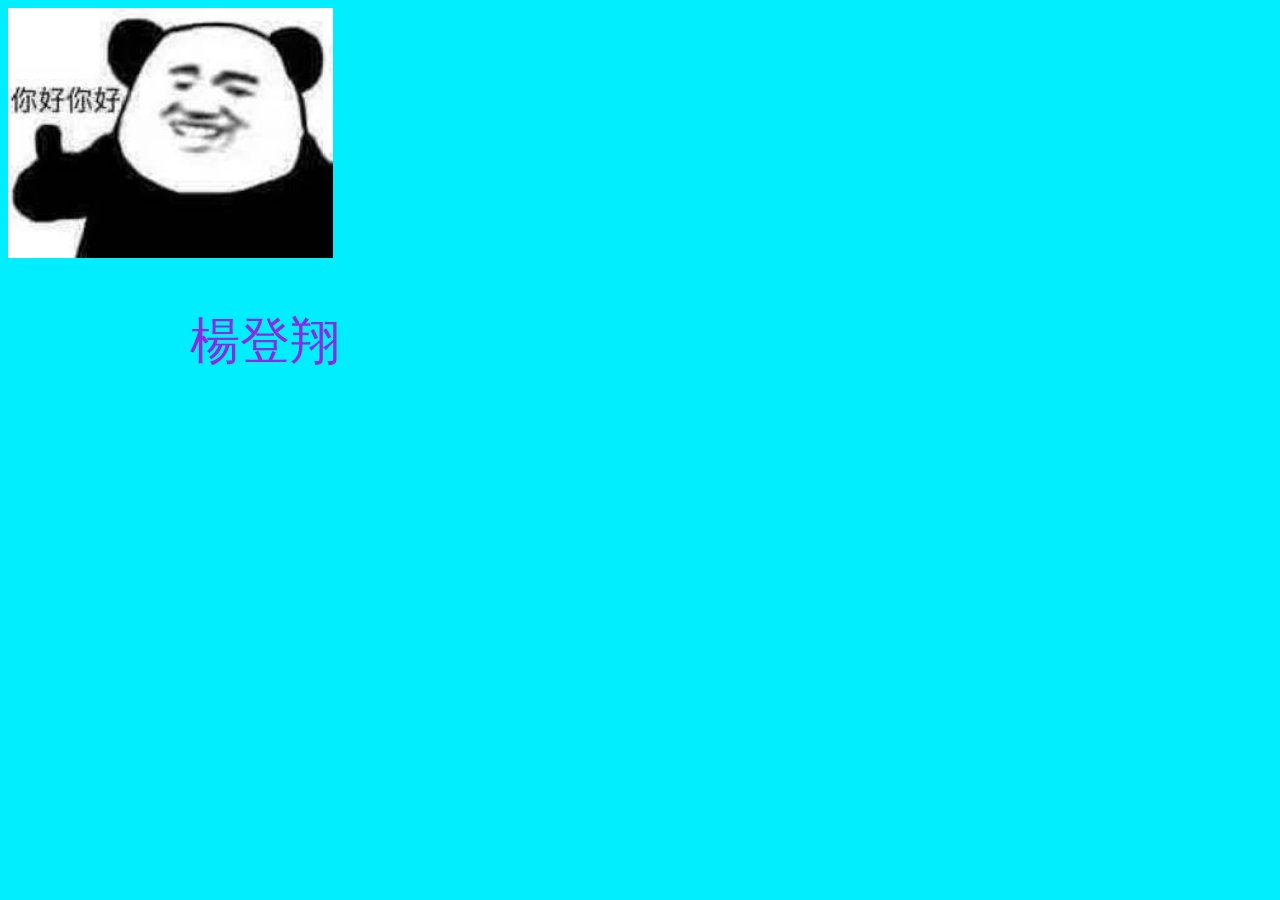
<file: hw1/index.html>
<!DOCTYPE html>
<html>
  <head>
    <meta charset="utf-8">
    <meta name="viewport" content="width=device-width,initial-scale=1" />
    <link rel="stylesheet" href="styles.css">
    <title>My test page</title>
  </head> 
  <body style="color: aquamarine;">       
  <header>
  </header>
  <div>
    <p>楊登翔</p>
  </div>
</body>
</html>
</file>
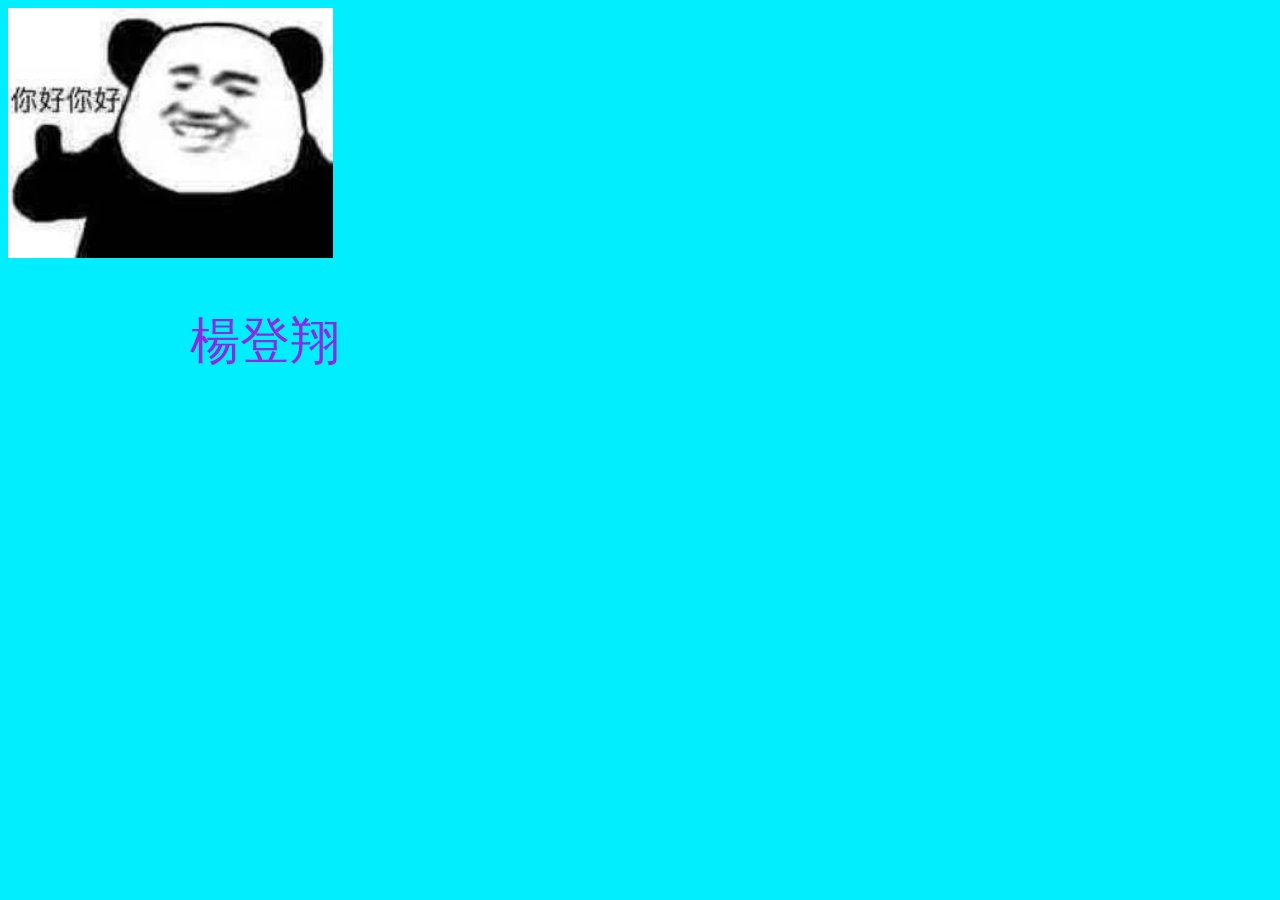
<file: hw2/index.html>
<!DOCTYPE html>
<html>
  <head>
    <meta charset="utf-8">
    <meta name="viewport" content="width=device-width,initial-scale=1" />
    <link rel="stylesheet" href="styles.css">
    <title>My test page</title>
    <!-- Global site tag (gtag.js) - Google Analytics -->
<script async src="https://www.googletagmanager.com/gtag/js?id=G-14W6KZ81MD"></script>
<script>
  window.dataLayer = window.dataLayer || [];
  function gtag(){dataLayer.push(arguments);}
  gtag('js', new Date());

  gtag('config', 'G-14W6KZ81MD');
</script>
  </head> 
  <body style="color: aquamarine;">       
  <header>
  </header>
  <div>
    <p>楊登翔</p>
  </div>
</body>
</html>
</file>
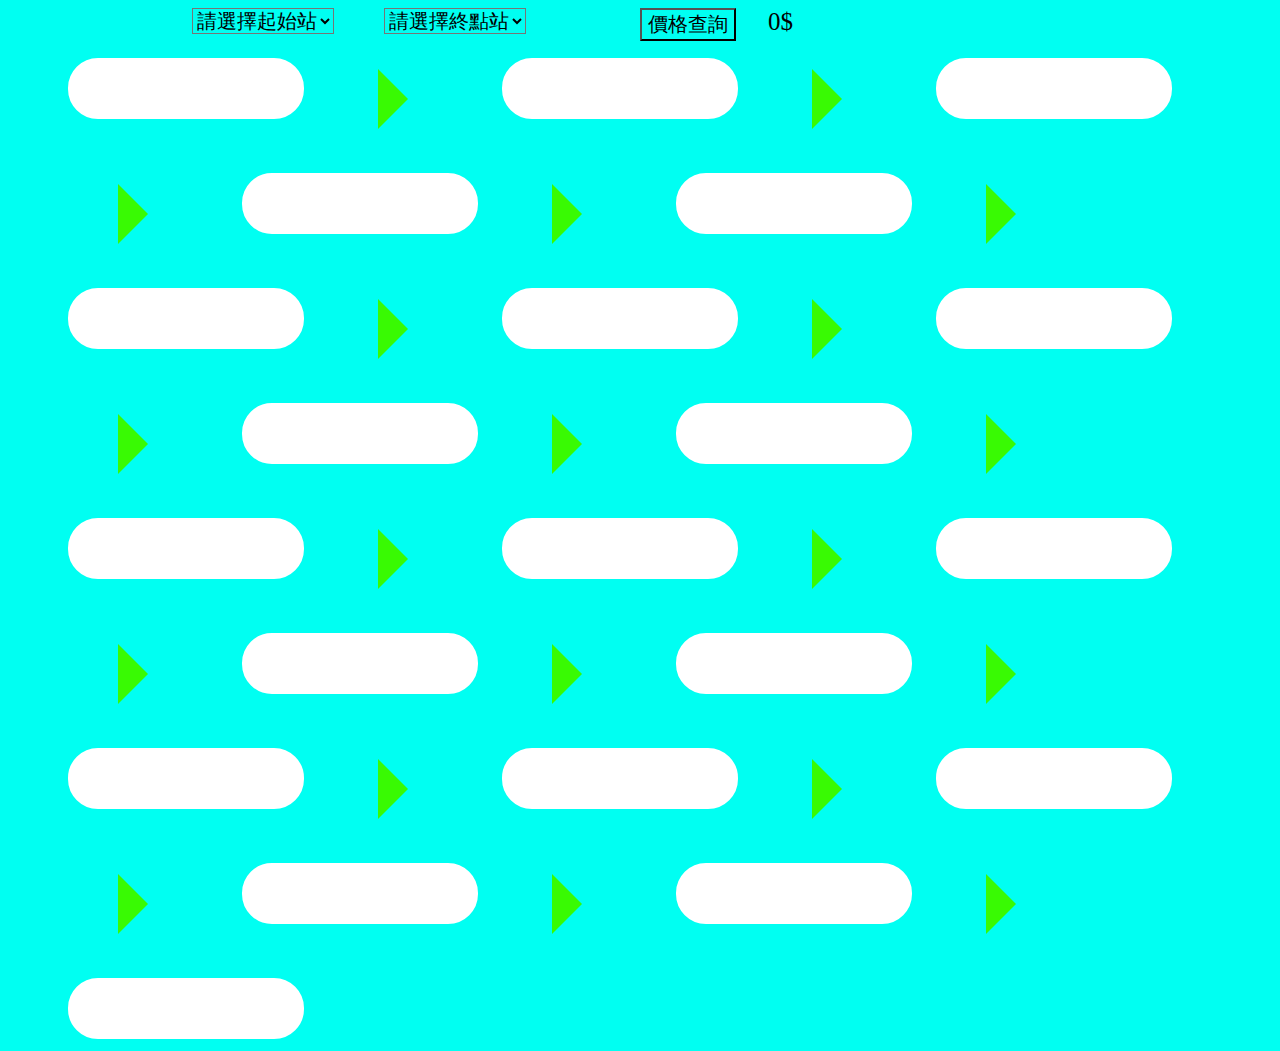
<file: hw5/hw5.html>
<!DOCTYPE html>
<html>
    <head>
        <title> B0929002 </title>
        <meta charset="UTF-8">
        <meta name="viewport" content="width=device-width,initial-scale=1.0, user-scalable = no">
        <link rel="stylesheet" href="hw5.css">
    </head>
    <body>
        <select id="Start">
            <option>請選擇起始站</option>
        </select>
        <select id="End">
            <option>請選擇終點站</option>
        </select>
        <button id="Price">價格查詢</button>
        <div id="value">0$</div>
        <div class="Station">    
        </div>
        <div class="Arrow">
        </div>
        <div class="Station">
        </div>
        <div class="Arrow">
        </div>
        <div class="Station">    
        </div>
        <div class="Arrow">
        </div>
        <div class="Station">    
        </div>
        <div class="Arrow">
        </div>
        <div class="Station">    
        </div>
        <div class="Arrow">
        </div>
        <div class="Station">    
        </div>
        <div class="Arrow">
        </div>
        <div class="Station">    
        </div>
        <div class="Arrow">
        </div>
        <div class="Station">    
        </div>
        <div class="Arrow">
        </div>
        <div class="Station">    
        </div>
        <div class="Arrow">
        </div>
        <div class="Station">    
        </div>
        <div class="Arrow">
        </div>
        <div class="Station">    
        </div>
        <div class="Arrow">
        </div>
        <div class="Station">    
        </div>
        <div class="Arrow">
        </div>
        <div class="Station">    
        </div>
        <div class="Arrow">
        </div>
        <div class="Station">    
        </div>
        <div class="Arrow">
        </div>
        <div class="Station">    
        </div>
        <div class="Arrow">
        </div>
        <div class="Station">    
        </div>
        <div class="Arrow">
        </div>
        <div class="Station">    
        </div>
        <div class="Arrow">
        </div>
        <div class="Station">    
        </div>
        <div class="Arrow">
        </div>
        <div class="Station">    
        </div>
        <div class="Arrow">
        </div>
        <div class="Station">    
        </div>
        <div class="Arrow">
        </div>
        <div class="Station">    
        </div> 
        <script src="https://code.jquery.com/jquery-3.6.0.min.js"></script>
        <script src="hw5.js"></script>
    </body>
</html>
</file>
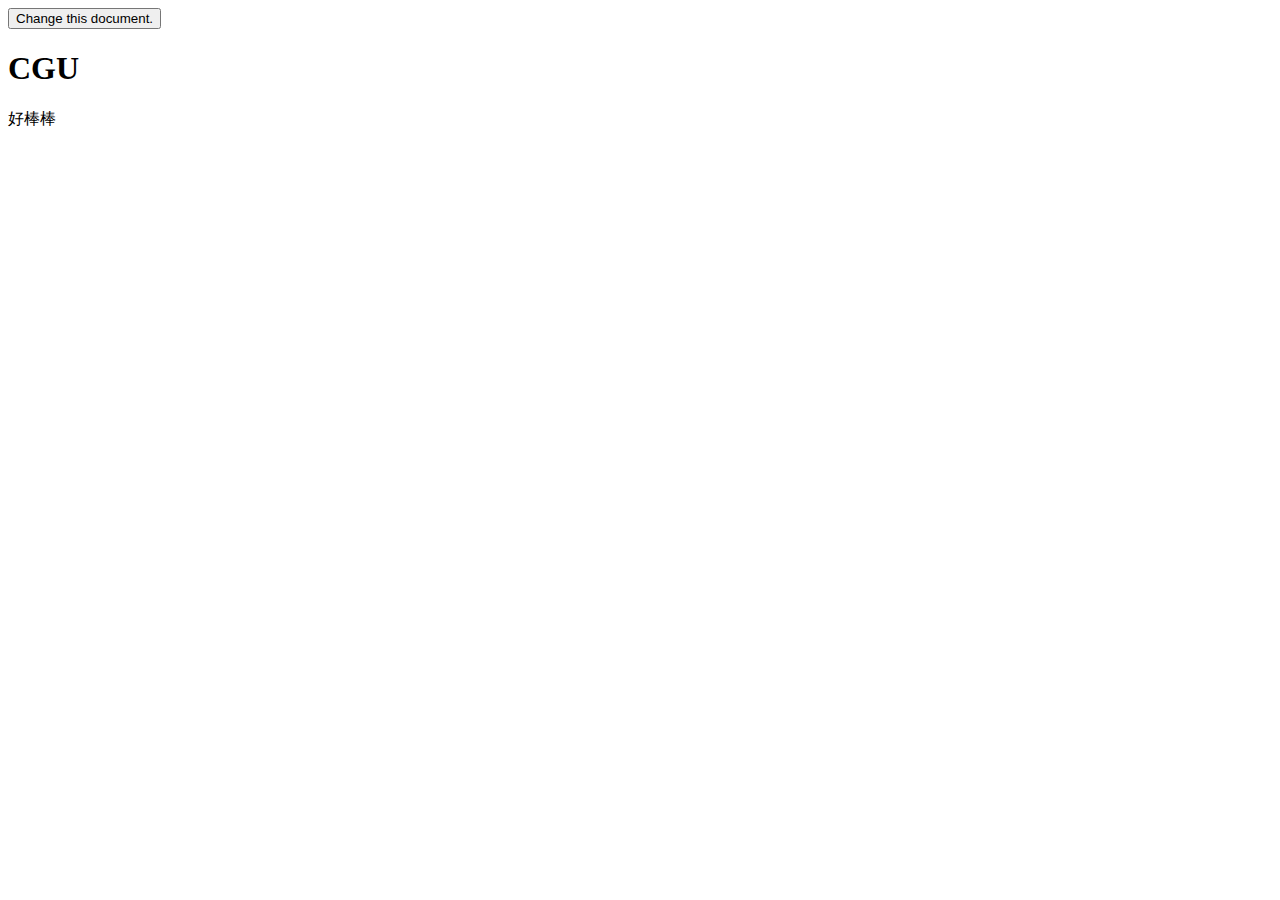
<file: qz1/qz1.html>
<html> 
<head> 
  <title>My Document</title> 
  <script type="text/javascript"> 
  function change() { 
    var header = document.getElementById('xx'); 
    header.innerHTML = "CSIE@CGU"; 
     
    var para = document.getElementById('yy'); 
    para.innerHTML = "怎麼那麼棒！！."; 
  } 
  </script> 
</head> 
<body> 
  <input type="button" value="Change this document." onclick="change()"> 
  <h1 id=xx>CGU</h1> 
  <p id=yy>好棒棒</p> 
</body> 
</head> 
</html>
</file>
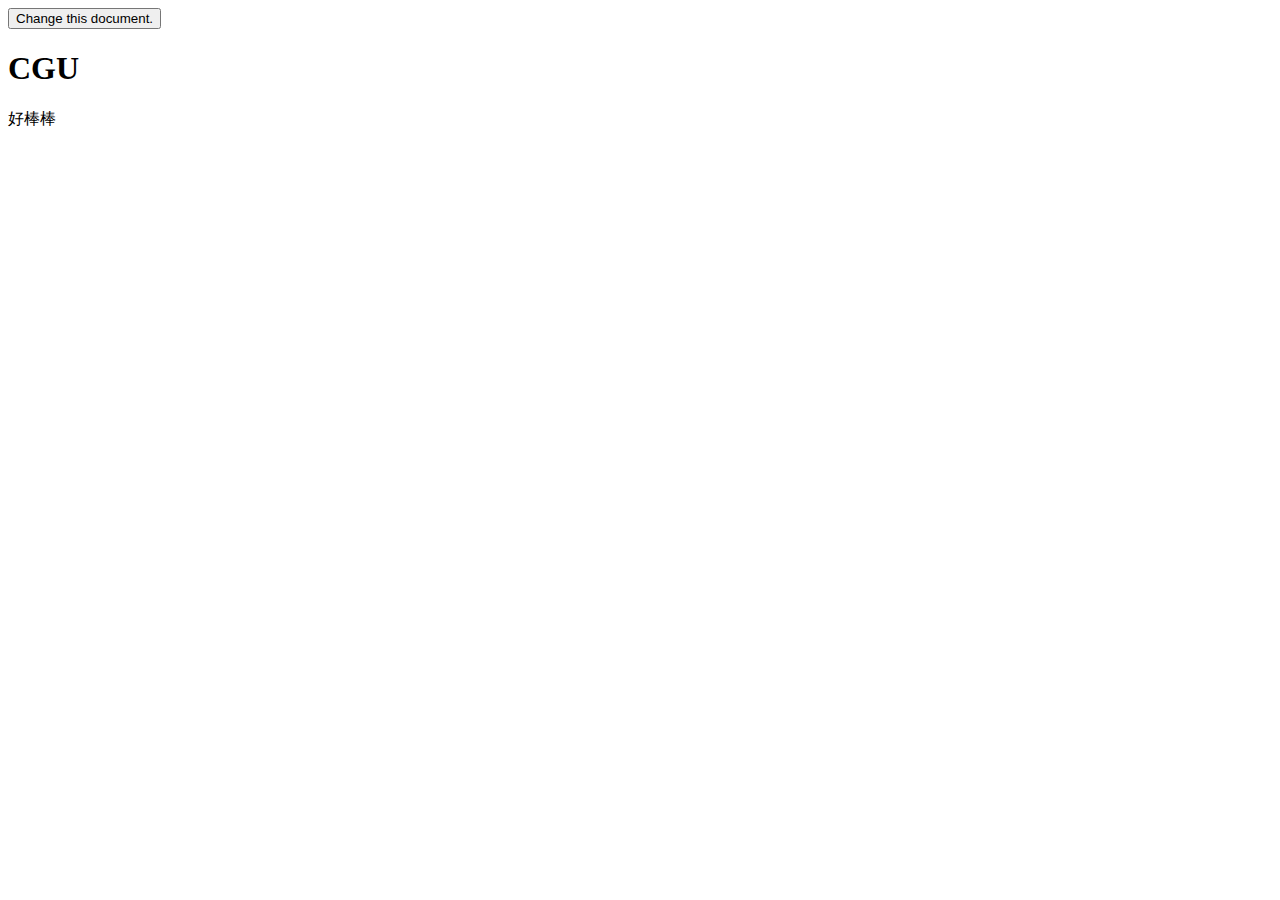
<file: qz2/qz2.html>
<html> 
<head> 
  <title>My Document</title> 
  <script type="text/javascript"> 
  function change() { 
    var header = document.getElementById('xx'); 
    header.innerHTML = "CSIE@CGU"; 
     
    var para = document.getElementById('yy'); 
    para.innerHTML = "怎麼那麼棒！！."; 
  var btn = document.createElement("button"); 
  btn.innerHTML = "Try it"; 
  btn.setAttribute("id", "btn"); 
  document.body.appendChild(btn);
  } 
  </script> 
</head> 
<body> 
  <input type="button" value="Change this document." onclick="change()"> 
  <h1 id=xx>CGU</h1> 
  <p id=yy>好棒棒</p> 
</body> 
</head> 
</html>
</file>
<file: hw1/styles.css>
body{
    background-color: rgb(0, 238, 255);
}
@media screen{
    div{
        width:900px;
        height:550px;
        margin:auto;
    }
    header{
        width: 900px;
        height: 250px;
        background-image:url('下載.jpg') ;
        background-size:contain;
        background-repeat: no-repeat;
    }
    p{
        width: 900px;
        height: 50px;
        font-size:50px;
        color:blueviolet;
    }
}
@media screen and (max-width:480px){
    div{
        width:100%;
        height:auto;
        margin:auto;
    }
    header{
        width: 900px;
        height: 250px;
        background-image:url('下載.jpg') ;
        background-size:contain;
        background-repeat: no-repeat;
    }
    p{
        width: 900px;
        height: 50px;
        font-size:50px;
        color:pink;
    }
}
@media screen and (min-width:481px) and (max-width:768px){
    div{
       width:100%;
       height:auto;
       margin:auto;
   }
    header{
        width: 900px;
        height: 250px;
        background-image:url('下載.jpg') ;
        background-size:contain;
        background-repeat: no-repeat;
    }
    p{
        width: 900px;
        height: 50px;
        font-size:50px;
        color:gold;
    }
}
</file>
<file: hw2/styles.css>
body{
    background-color: rgb(0, 238, 255);
}
@media screen{
    div{
        width:900px;
        height:550px;
        margin:auto;
    }
    header{
        width: 900px;
        height: 250px;
        background-image:url('下載.jpg') ;
        background-size:contain;
        background-repeat: no-repeat;
    }
    p{
        width: 900px;
        height: 50px;
        font-size:50px;
        color:blueviolet;
    }
}
@media screen and (max-width:480px){
    div{
        width:100%;
        height:auto;
        margin:auto;
    }
    header{
        width: 900px;
        height: 250px;
        background-image:url('下載.jpg') ;
        background-size:contain;
        background-repeat: no-repeat;
    }
    p{
        width: 900px;
        height: 50px;
        font-size:50px;
        color:pink;
    }
}
@media screen and (min-width:481px) and (max-width:768px){
    div{
       width:100%;
       height:auto;
       margin:auto;
   }
    header{
        width: 900px;
        height: 250px;
        background-image:url('下載.jpg') ;
        background-size:contain;
        background-repeat: no-repeat;
    }
    p{
        width: 900px;
        height: 50px;
        font-size:50px;
        color:gold;
    }
}
</file>
<file: hw5/hw5.css>
*{
                background-color: rgb(0, 255, 242);
            }
            .Station{
                position: relative;
                display: inline-block;
                width: 200px;
                left: 60px;
                height: 25px;
                text-align: center;
                padding: 15px;
                border: 3px white solid;
                border-radius: 30px;
                margin-right: 20px;
                margin-top: 50px;
                font-size: 20px;
                color:black;
                background-color:white
            }
            .Arrow {
                position: relative;
                display: inline-block;
                text-align:center;
                font-size: 20px;
                top:10px;
                margin-left: 110px;
                margin-top: 20px;  
                width: 0; 
                height: 0; 
                border-width: 30px; 
                border-style: solid; 
                border-color: transparent transparent transparent #39fa03;
              }
              #Price{
                position: absolute;
                font-size: 20px;
                left:50%;
              }
              #Start{
                  position: absolute;
                  left:15%;
                  font-size: 20px;
              }
              #End{
                  position: absolute;
                  font-size: 20px;
                  left:30%;
              }
              #value{
                  position: absolute;
            
                  font-size: 25px;
                  left: 60%;
              }
</file>
